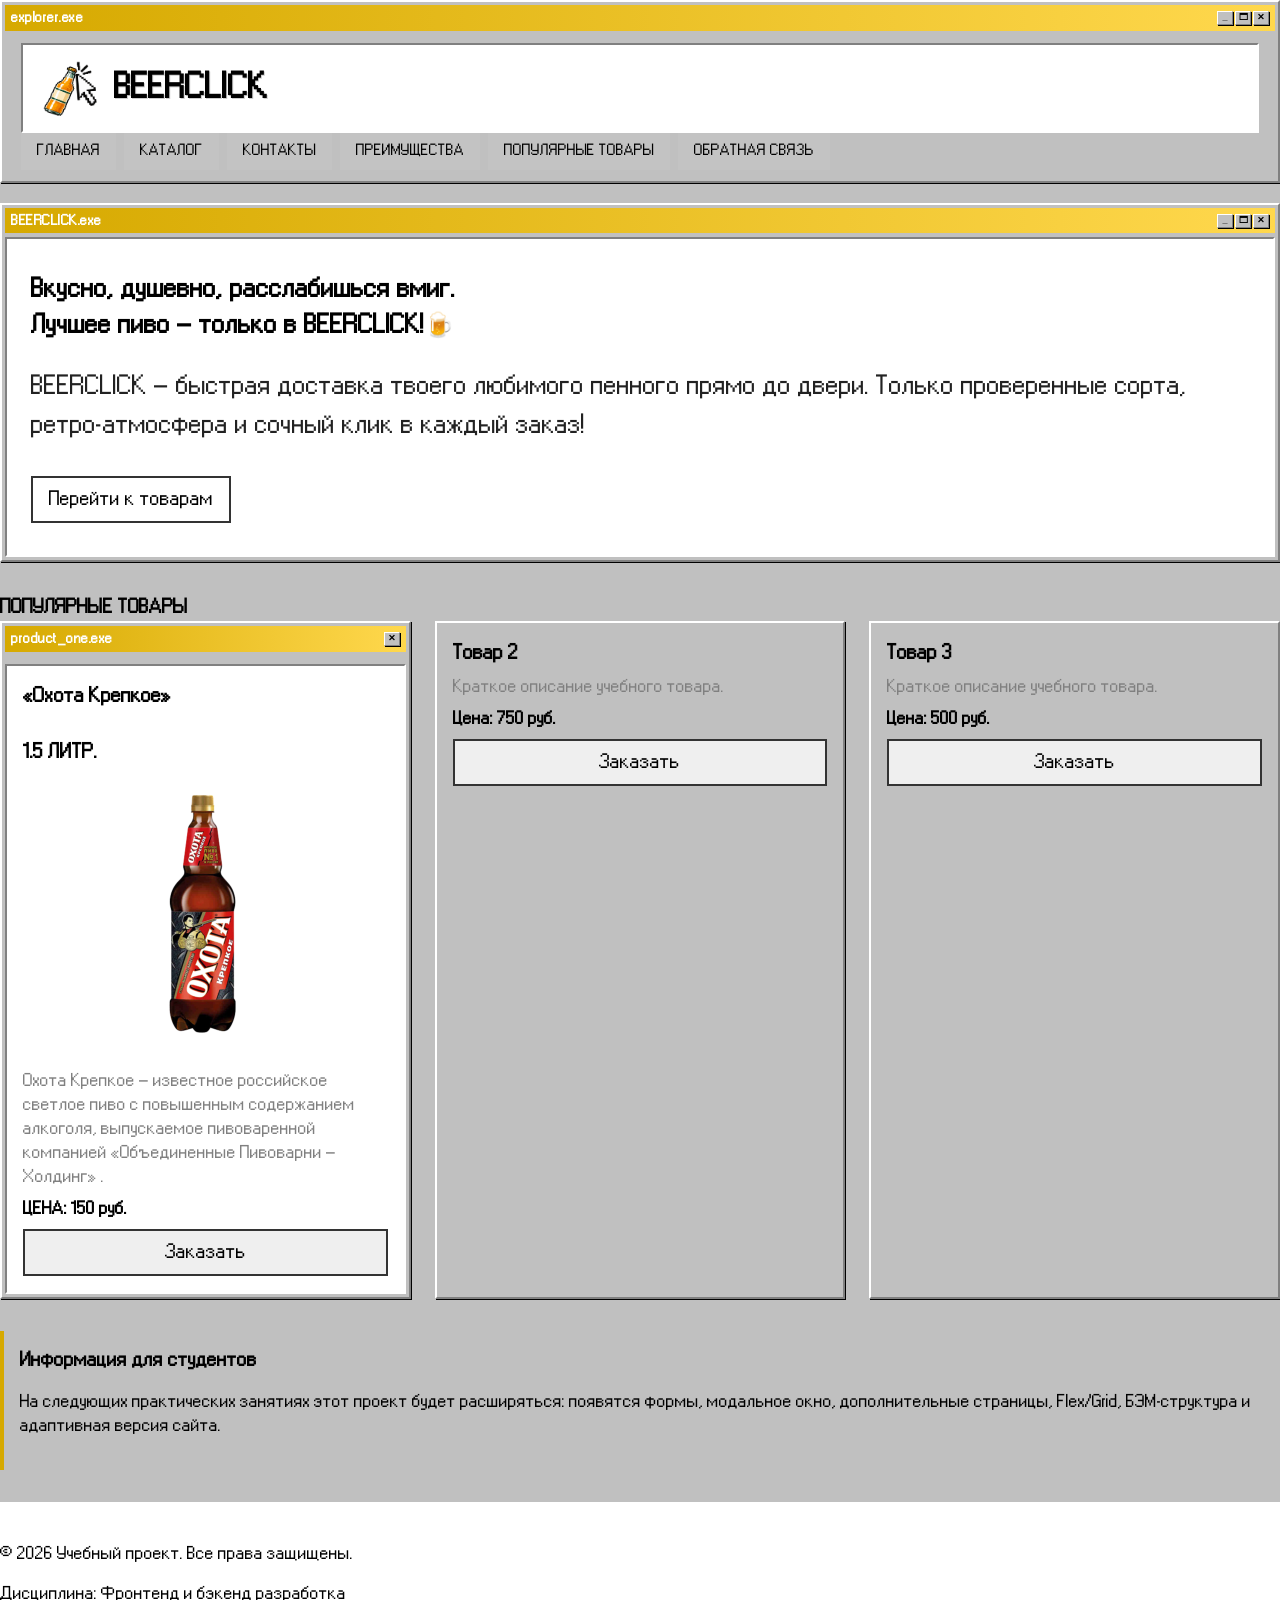
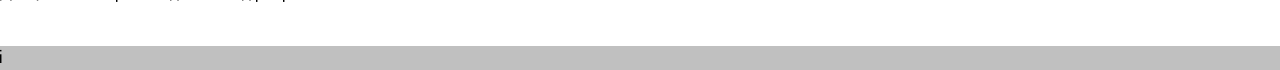
<file: index.html>
<!DOCTYPE html>
<html lang="ru">
<head>
 
  <meta charset="UTF-8">
  <meta name="viewport" content="width=device-width, initial-scale=1.0">
  <title>Учебный интернет-магазин</title>
  <link rel="stylesheet" href="css/style.css">
  <script src="js/main.js" defer></script>
</head>

<body>

  <dialog class="order-dialog" id="order-dialog" aria-labelledby="order-dialog-title">
    <h2 class="order-dialog__title" id="order-dialog-title">Оформление заявки</h2>

    <form class="order-form" id="order-form" action="#" method="post" novalidate>
      <input id="selected-product" name="selected-product" type="hidden">

      <div class="order-form__field">
        <label class="order-form__label" for="order-name">Имя</label>
        <input class="order-form__input" id="order-name" name="name" type="text" placeholder="Введите ваше имя" minlength="2" autocomplete="given-name" required>
      </div>

      <div class="order-form__field">
        <label class="order-form__label" for="order-email">E-mail</label>
        <input class="order-form__input" id="order-email" name="email" type="email" placeholder="example@mail.ru" autocomplete="email" required>
      </div>

      <div class="order-form__field">
        <label class="order-form__label" for="order-phone">Телефон</label>
        <input class="order-form__input" id="order-phone" name="phone" type="tel" inputmode="tel" placeholder="+7 (900) 000-00-00" pattern="^\+7 \(\d{3}\) \d{3}-\d{2}-\d{2}$" required>
        <small class="order-form__help">Формат: +7 (900) 000-00-00</small>
      </div>

      <div class="order-form__field">
        <label class="order-form__label" for="order-date">Дата связи</label>
        <input class="order-form__input" id="order-date" name="date" type="date">
      </div>

      <div class="order-form__field">
        <label class="order-form__label" for="order-topic">Тема заявки</label>
        <select class="order-form__select" id="order-topic" name="topic" required>
          <option value="">Выберите тему</option>
          <option value="product">Заказ товара</option>
          <option value="consultation">Консультация</option>
          <option value="delivery">Доставка</option>
        </select>
      </div>

      <div class="order-form__field">
        <label class="order-form__label" for="order-comment">Комментарий</label>
        <textarea class="order-form__textarea" id="order-comment" name="comment" rows="4" placeholder="Укажите дополнительную информацию"></textarea>
      </div>

      <div class="order-form__field order-form__field--checkbox">
        <label class="order-form__checkbox-label">
          <input class="order-form__checkbox" id="order-agreement" name="agreement" type="checkbox" required>
          Я согласен на обработку данных
        </label>
      </div>

      <div class="order-form__actions">
        <button class="button button--secondary" type="button" id="close-order-dialog">Закрыть</button>
        <button class="button button--primary" type="submit">Отправить заявку</button>
      </div>
    </form>
  </dialog>

  <p class="success-message" id="success-message" hidden>
    Форма успешно отправлена!
  </p>

  <header class="site-header win98-window ">

    <div class="window-title-bar">
      <div class="title-bar-text">explorer.exe</div>

      <div class="title-bar-controls">
        <button aria-label="Minimize" type="button">_</button>
        <button aria-label="Maximize" type="button">🗖</button>
        <button aria-label="Close" type="button">✕</button>
      </div>
    </div>

    <div class="site-header__inner">

      <div class="window-work-area">
        <div class="logo-container">
          <a href="/" class="logo-link">
            <img src="img/logo_bc.png" alt="BeerClick" class="logo-img">
          </a>

          <a href="/" class="logo-text">BEERCLICK</a>
        </div>
      </div>

      <nav class="site-nav" aria-label="Основная навигация">
        <ul class="site-nav__list">

          <li class="site-nav__item">
            <a class="site-nav__link" href="index.html">ГЛАВНАЯ</a>
          </li>

          <li class="site-nav__item">
            <a class="site-nav__link" href="catalog.html">КАТАЛОГ</a>
          </li>

          <li class="site-nav__item">
            <a class="site-nav__link" href="contacts.html">КОНТАКТЫ</a>
          </li>

          <li class="site-nav__item">
            <a class="site-nav__link" href="index.html#advantages">ПРЕИМУЩЕСТВА</a>
          </li>

          <li class="site-nav__item">
            <a class="site-nav__link" href="index.html#popular">ПОПУЛЯРНЫЕ ТОВАРЫ</a>
          </li>

          <li class="site-nav__item">
            <a class="site-nav__link" href="index.html#contacts">ОБРАТНАЯ СВЯЗЬ</a>
          </li>

        </ul>
      </nav>

    </div>
  </header>

  <main>

    <section class="hero win98-window">

      <div class="window-title-bar">
        <div class="title-bar-text">BEERCLICK.exe</div>

        <div class="title-bar-controls">
          <button aria-label="Minimize" type="button">_</button>
          <button aria-label="Maximize" type="button">🗖</button>
          <button aria-label="Close" type="button">✕</button>
        </div>
      </div>

      <div class="hero__work-area">
        <h1>
          Вкусно, душевно, расслабишься вмиг. <br>
          Лучшее пиво — только в BEERCLICK!🍺
        </h1>

        <p>
          BEERCLICK — быстрая доставка твоего любимого пенного прямо до двери.
          Только проверенные сорта, ретро-атмосфера и сочный клик в каждый заказ!
        </p>

        <a class="button" href="#popular">Перейти к товарам</a>
      </div>

    </section>

    <!-- 
    <section class="section" id="advantages">

      <h2>Преимущества проекта</h2>

      <ul>
        <li>понятная HTML-структура;</li>
        <li>семантические блоки страницы;</li>
        <li>подключение внешнего CSS-файла;</li>
        <li>подготовка к разработке многостраничного сайта.</li>
      </ul>

    </section>
    -->

    <section class="section" id="popular">

      <h2>ПОПУЛЯРНЫЕ ТОВАРЫ</h2>

      <div class="products-grid">

        <article class="product-card win98-window">

          <div class="window-title-bar">
            <div class="title-bar-text">product_one.exe</div>

            <div class="title-bar-controls">
              <button aria-label="Close" type="button">✕</button>
            </div>
          </div>

          <div class="product-card__content">
            <h3 class="product-card__title">«Охота Крепкое»<br><br>
            1.5 ЛИТР.</h3>

            <a href="/" class="pivo1">
              <img src="img/ohota_kr.png" alt="Охота Крепкое" class="product-beer-img">
            </a>

            <p class="product-card__description">Охота Крепкое — известное российское светлое пиво с повышенным содержанием алкоголя, выпускаемое пивоваренной компанией «Объединенные Пивоварни — Холдинг» .</p>
            <p class="product-card__price">ЦЕНА: 150 руб.</p>

            <button class="button product-card__button" type="button" data-product="Товар 1">Заказать</button>
          </div>

        </article>

        <article class="product-card">

          <h3 class="product-card__title">Товар 2</h3>
          <p class="product-card__description">Краткое описание учебного товара.</p>
          <p class="product-card__price">Цена: 750 руб.</p>

          <button class="button product-card__button" type="button" data-product="Товар 2">Заказать</button>

        </article>

        <article class="product-card">

          <h3 class="product-card__title">Товар 3</h3>
          <p class="product-card__description">Краткое описание учебного товара.</p>
          <p class="product-card__price">Цена: 500 руб.</p>

          <button class="button product-card__button" type="button" data-product="Товар 3">Заказать</button>

        </article>

      </div>

    </section>

    <aside class="aside-info">

      <h2>Информация для студентов</h2>

      <p>
        На следующих практических занятиях этот проект будет расширяться:
        появятся формы, модальное окно, дополнительные страницы, Flex/Grid,
        БЭМ-структура и адаптивная версия сайта.
      </p>
    </aside>

  </main>

  <footer id="contacts">

    <p>&copy; 2026 Учебный проект. Все права защищены.</p>
    <p>Дисциплина: Фронтенд и бэкенд разработка</p>

  </footer>
i
</body>
</html>
</file>
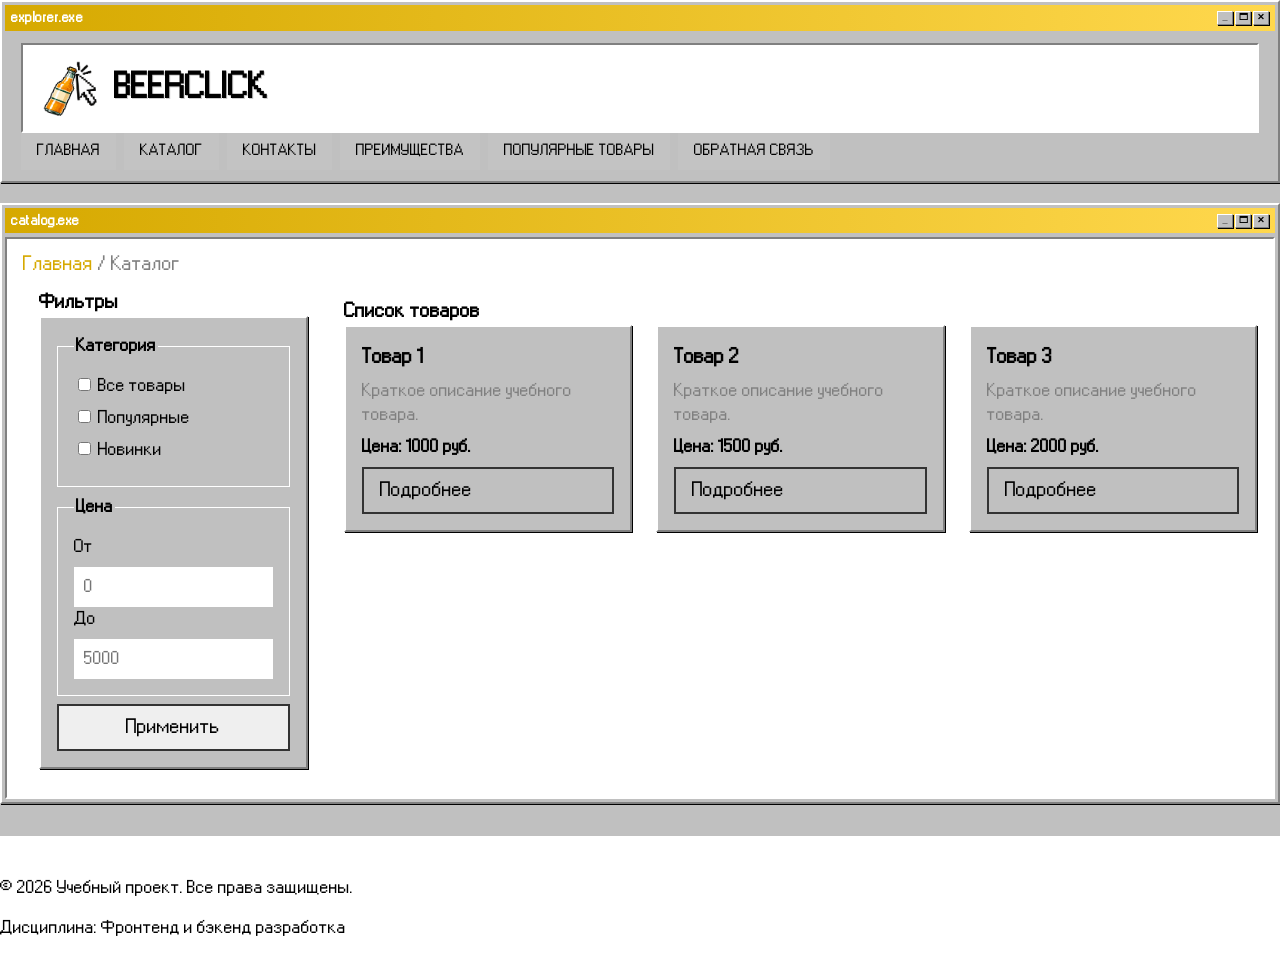
<file: catalog.html>
<!DOCTYPE html>
<html lang="ru">
<head>
  <meta charset="UTF-8">
  <meta name="viewport" content="width=device-width, initial-scale=1.0">
  <meta name="description" content="Каталог товаров учебного интернет-магазина.">
  <title>Каталог товаров — Учебный интернет-магазин</title>
  <link rel="stylesheet" href="css/style.css">
</head>
<body>
  <header class="site-header win98-window ">

    <div class="window-title-bar">
      <div class="title-bar-text">explorer.exe</div>

      <div class="title-bar-controls">
        <button aria-label="Minimize" type="button">_</button>
        <button aria-label="Maximize" type="button">🗖</button>
        <button aria-label="Close" type="button">✕</button>
      </div>
    </div>

    <div class="site-header__inner">

      <div class="window-work-area">
        <div class="logo-container">
          <a href="/" class="logo-link">
            <img src="img/logo_bc.png" alt="BeerClick" class="logo-img">
          </a>

          <a href="/" class="logo-text">BEERCLICK</a>
        </div>
      </div>

      <nav class="site-nav" aria-label="Основная навигация">
        <ul class="site-nav__list">

          <li class="site-nav__item">
            <a class="site-nav__link" href="index.html">ГЛАВНАЯ</a>
          </li>

          <li class="site-nav__item">
            <a class="site-nav__link" href="catalog.html">КАТАЛОГ</a>
          </li>

          <li class="site-nav__item">
            <a class="site-nav__link" href="contacts.html">КОНТАКТЫ</a>
          </li>

          <li class="site-nav__item">
            <a class="site-nav__link" href="index.html#advantages">ПРЕИМУЩЕСТВА</a>
          </li>

          <li class="site-nav__item">
            <a class="site-nav__link" href="index.html#popular">ПОПУЛЯРНЫЕ ТОВАРЫ</a>
          </li>

          <li class="site-nav__item">
            <a class="site-nav__link" href="index.html#contacts">ОБРАТНАЯ СВЯЗЬ</a>
          </li>

        </ul>
      </nav>

    </div>
  </header>
  <main>
    <section class="hero win98-window">
      <div class="window-title-bar">
        <div class="title-bar-text">catalog.exe</div>
            <div class="title-bar-controls">
              <button aria-label="Minimize" type="button">_</button>
              <button aria-label="Maximize" type="button">🗖</button>
              <button aria-label="Close" type="button">✕</button>
            </div>
      </div>
    <div class="window-work-area">
      <nav class="breadcrumbs" aria-label="Хлебные крошки">
      <a class="breadcrumbs__link" href="index.html">Главная</a>
      <span class="breadcrumbs__current">Каталог</span>
      </nav>
    
    <section class="catalog-layout">
      <aside class="catalog-filters">
        <h2>Фильтры</h2>
        <form class="filters-form" action="#" method="get">
          <fieldset>
            <legend>Категория</legend>
            <label>
              <input type="checkbox" name="category" value="all">
              Все товары
            </label>
            <label>
              <input type="checkbox" name="category" value="popular">
              Популярные
            </label>
            <label>
              <input type="checkbox" name="category" value="new">
              Новинки
            </label>
          </fieldset>
          <fieldset>
            <legend>Цена</legend>
            <label for="price-from">От</label>
            <input id="price-from" name="price-from" type="number" min="0" placeholder="0">
            <label for="price-to">До</label>
            <input id="price-to" name="price-to" type="number" min="0" placeholder="5000">
          </fieldset>
          <button class="button" type="submit">Применить</button>
        </form>
      </aside>

      <section class="catalog-products">
        <h2>Список товаров</h2>
        <div class="products-grid">
        <article class="product-card">
            <h3 class="product-card__title">Товар 1</h3>
            <p class="product-card__description">Краткое описание учебного товара.</p>
            <p class="product-card__price">Цена: 1000 руб.</p>
            <a class="button button--primary product-card__button" href="index.html#popular">Подробнее</a>
        </article>
        <article class="product-card">
            <h3 class="product-card__title">Товар 2</h3>
            <p class="product-card__description">Краткое описание учебного товара.</p>
            <p class="product-card__price">Цена: 1500 руб.</p>
            <a class="button button--primary product-card__button" href="index.html#popular">Подробнее</a>
        </article>
        <article class="product-card">
            <h3 class="product-card__title">Товар 3</h3>
            <p class="product-card__description">Краткое описание учебного товара.</p>
            <p class="product-card__price">Цена: 2000 руб.</p>
            <a class="button button--primary product-card__button" href="index.html#popular">Подробнее</a>
        </article>
        </div>
        </div>
            </section>
    </section>
  </main>
  <footer>
    <p>&copy; 2026 Учебный проект. Все права защищены.</p>
    <p>Дисциплина: Фронтенд и бэкенд разработка</p>
  </footer>
</body>
</html>
</file>
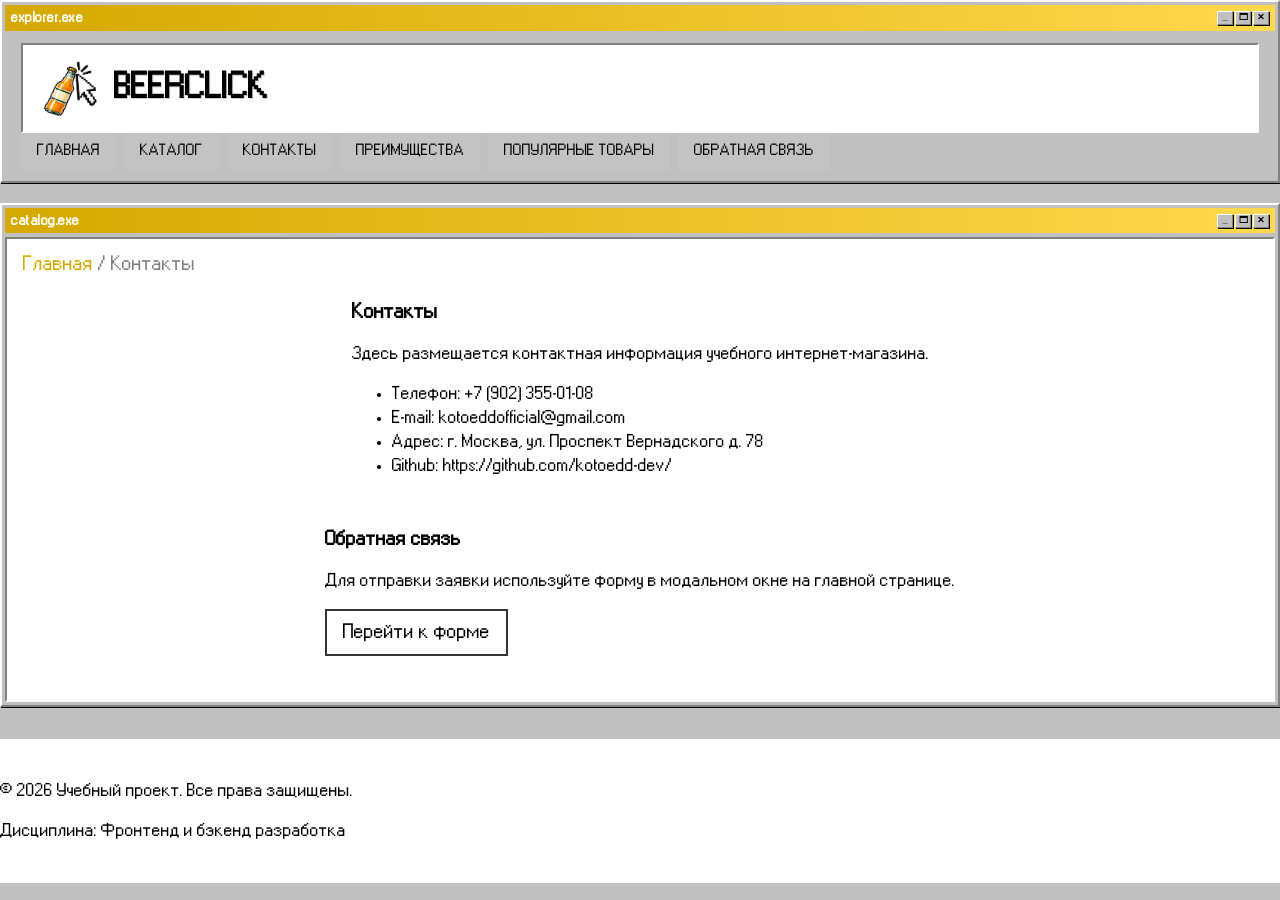
<file: contacts.html>
<!DOCTYPE html>
<html lang="ru">
<head>
  <meta charset="UTF-8">
  <meta name="viewport" content="width=device-width, initial-scale=1.0">
  <meta name="description" content="Контактная информация учебного интернет-магазина.">
  <title>Контакты — Учебный интернет-магазин</title>
  <link rel="stylesheet" href="css/style.css">
</head>
<body>
  <header class="site-header win98-window ">

    <div class="window-title-bar">
      <div class="title-bar-text">explorer.exe</div>

      <div class="title-bar-controls">
        <button aria-label="Minimize" type="button">_</button>
        <button aria-label="Maximize" type="button">🗖</button>
        <button aria-label="Close" type="button">✕</button>
      </div>
    </div>

    <div class="site-header__inner">

      <div class="window-work-area">
        <div class="logo-container">
          <a href="/" class="logo-link">
            <img src="img/logo_bc.png" alt="BeerClick" class="logo-img">
          </a>

          <a href="/" class="logo-text">BEERCLICK</a>
        </div>
      </div>

      <nav class="site-nav" aria-label="Основная навигация">
        <ul class="site-nav__list">

          <li class="site-nav__item">
            <a class="site-nav__link" href="index.html">ГЛАВНАЯ</a>
          </li>

          <li class="site-nav__item">
            <a class="site-nav__link" href="catalog.html">КАТАЛОГ</a>
          </li>

          <li class="site-nav__item">
            <a class="site-nav__link" href="contacts.html">КОНТАКТЫ</a>
          </li>

          <li class="site-nav__item">
            <a class="site-nav__link" href="index.html#advantages">ПРЕИМУЩЕСТВА</a>
          </li>

          <li class="site-nav__item">
            <a class="site-nav__link" href="index.html#popular">ПОПУЛЯРНЫЕ ТОВАРЫ</a>
          </li>

          <li class="site-nav__item">
            <a class="site-nav__link" href="index.html#contacts">ОБРАТНАЯ СВЯЗЬ</a>
          </li>

        </ul>
      </nav>

    </div>
  </header>
  <main>
    <section class="hero win98-window">
      <div class="window-title-bar">
        <div class="title-bar-text">catalog.exe</div>
            <div class="title-bar-controls">
              <button aria-label="Minimize" type="button">_</button>
              <button aria-label="Maximize" type="button">🗖</button>
              <button aria-label="Close" type="button">✕</button>
            </div>
      </div>
    <div class="window-work-area">
    <nav class="breadcrumbs" aria-label="Хлебные крошки">
        <a class="breadcrumbs__link" href="index.html">Главная</a>
        <span class="breadcrumbs__current">Контакты</span>
    </nav>
    <section class="section">
      <h1>Контакты</h1>
      <p>Здесь размещается контактная информация учебного интернет-магазина.</p>
      <ul>
        <li>Телефон: +7 (902) 355-01-08</li>
        <li>E-mail: kotoeddofficial@gmail.com</li>
        <li>Адрес: г. Москва, ул. Проспект Вернадского д. 78</li>
        <li>Github: https://github.com/kotoedd-dev/</li>
      </ul>
    </section>
    <section class="section" id="feedback">
      <h2>Обратная связь</h2>
      <p>Для отправки заявки используйте форму в модальном окне на главной странице.</p>
      <a class="button" href="index.html#contacts">Перейти к форме</a>
    </section>
  </main>
  <footer>
    <p>&copy; 2026 Учебный проект. Все права защищены.</p>
    <p>Дисциплина: Фронтенд и бэкенд разработка</p>
  </footer>
</body>
</html>
</file>
<file: css/style.css>
@keyframes glitch {
  0% { transform: translate(0); }
  20% { transform: translate(-2px, 2px); }
  40% { transform: translate(-2px, -2px); }
  60% { transform: translate(2px, 2px); }
  80% { transform: translate(2px, -2px); }
  100% { transform: translate(0); }
}

@font-face {
  font-family: 'BeerClickFont'; 
  src: url('../fonts/MSW98UI-Regular.otf') format('truetype'); 
  font-weight: normal;
  font-style: normal;
  font-display: swap;
}

@font-face {
  font-family: 'Inter'; 
  src: url('../fonts/Inter-Black.ttf') format('truetype');
  font-weight: 400; 
  font-style: normal;
  font-display: swap;
}

:root {
  --color-bg: #c0c0c0;          
  --color-text: #000000;        
  --color-muted: #808080;       
  
  --color-surface: #ffffff;      
  --color-surface-card: #c0c0c0; 
  --color-white: #ffffff;        
  --color-text-light: #ffffff;   
  
--color-primary: #D6A900;
--color-primary-dark: #A67C00;

  --win-border-light: #ffffff;   
  --win-border-dark: #808080;    
  --win-border-shadow: #000000;  

  --space-xs: 4px;
  --space-sm: 8px;
  --space-md: 16px;
  --space-lg: 24px;
  --space-xl: 32px;
  --radius-sm: 0px;             
  --radius-md: 0px;
  --radius-lg: 0px;
  --container-width: 2000px;
}

* {
  box-sizing: border-box;
}

html {
  scroll-behavior: smooth;
}
h2 {
  font-size: 18px;
}
h1, h2, h3 {
  font-family: 'BeerClickFont', sans-serif;
  margin: 0;
}
header {
  margin-bottom: 20px;
  max-width: var(--container-width);
  margin: 0 auto;
  font-family: "BeerClickFont", -apple-system, BlinkMacSystemFont, Roboto, sans-serif;
  line-height: 1.5;
  color: var(--color-text);
  background-color: var(--color-bg);
}

body {
  margin: 0;
  font-family: "BeerClickFont", -apple-system, BlinkMacSystemFont, Roboto, sans-serif;
  line-height: 1.5;
  color: var(--color-text);
  background-color: var(--color-bg);
}

h1 {
    font-family: "BeerClickFont", -apple-system, BlinkMacSystemFont, Roboto, sans-serif;
}

a {
  color: var(--color-text);
  transition: color 0.2s ease;
}

a:hover {
  color: var(--color-text);
}

a:focus-visible {
  outline: 2px solid var(---color-text);
  outline-offset: 3px;
}

.site-header {
  background-color: var(--color-surface);
  border-bottom: 1px solid var(--color-border);
}

.site-header__inner {
  background-color: #c0c0c0; 
  padding: var(--space-sm) var(--space-md);
}

.logo-container {
  display: flex;
  align-items: center;
  gap: 15px;
}

.logo-img {
  display: block;
  width: 60px; 
  height: auto;
  object-fit: contain;
}

.window-work-area .logo-container a.logo-text,
.window-work-area .logo-container a.logo-text:visited {
  font-family: 'BeerClickFont', sans-serif; 
  font-size: 32px;
  font-weight: 900; 
  color: #000000 !important; /* Убирает влияние других стилей */
  text-decoration: none;
  transition: color 0.3s ease;
  text-shadow: 1px 1px 0px rgba(0,0,0,0.2);
}

/* Состояние при наведении */
.window-work-area .logo-container a.logo-text:hover {
  transform: translateY(-2px);
  color: #FFD84D!important; /* Заставит цвет измениться */
  text-shadow: 2px 2px 0px #000, 4px 4px 0px #808080;
}

.window-work-area {
  background-color: #ffffff !important; 
  padding: 12px 16px;                 
  flex-direction: column; 
  border-top: 2px solid #808080 !important;
  border-left: 2px solid #808080 !important;
  border-right: 2px solid #ffffff !important;
  border-bottom: 2px solid #ffffff !important;
  
  display: flex;
  align-items: stretch;
}

.logo-text {
  font-family: 'BeerClickFont', sans-serif;
  font-size: 32px;
  font-weight: 1000;
  color: #000000 !important; 
  text-decoration: none;
}

.site-nav__list {
  display: flex;
  flex-wrap: wrap;
  align-items: center;
  gap: var(--space-sm); 
  padding: 0;
  margin: 0;
  list-style: none;
}

.site-nav__link {
  display: inline-block;
  padding: var(--space-sm) var(--space-md);
  color: var(--color-text);
  text-decoration: none;
  font-size: 14px;
  font-weight: 500;
  background-color: rgba(255, 255, 255, 0.04); 
  border: 1px solid var(--color-border); 
  border-radius: var(--radius-sm);
  transition: all 0.2s ease-in-out;
}

.site-nav__link:hover {
  color: var(--color-white);
  background-color: var(--color-primary); 
  border-color: var(--color-primary);
  box-shadow: 0 0 10px rgba(255, 255, 255, 0.25); 
}

.site-nav__link--active {
  color: var(--color-primary);
  background-color: rgba(255, 208, 0, 0.1);
  border-color: var(--color-primary);
}

.button {
  display: inline-block;
  padding: var(--space-sm) var(--space-md);
  border: 2px solid #333333;;
  border-radius: var(--radius-sm);
  font: inherit;
  text-decoration: none;
  cursor: pointer;
  transition: all 0.2s ease;
  font-size: 18px;

}

.button:hover {
  background-color: #000000; 
  border-color: #000000;     
  color: #FDFBF7;            
}

.button--primary {
  color: var(--color-#000000);
  background-color: var(--color-bg);
}

.button--primary:hover {
  color: var(--color-#000000);
  background-color: var(--color-text);
}

.button--secondary {
  color: var(--color-primary);
  background-color: transparent;
  border: 1px solid var(--color-primary);
}

.button--secondary:hover {
  color: var(--color-white);
  background-color: var(--color-primary);
}

.button:focus-visible {
  outline: 2px solid var(--color-primary);
  outline-offset: 3px;
}

.button:disabled {
  opacity: 0.6;
  cursor: not-allowed;
}

footer {
  background-color: var(--color-surface);
  padding: var(--space-lg) 0;
}

.breadcrumbs {
  max-width: var(--container-width);
  font-size: 18px;
  color: var(--color-muted);
  margin-bottom: 20px;
  position: static; 
}

.breadcrumbs__link {
  color: var(--color-primary);
  text-decoration: none;
}

.breadcrumbs__link:hover {
  text-decoration: underline;
}

.breadcrumbs__current::before {
  content: " / ";
  color: var(--color-muted);
}

.win98-window {
  background-color: #c0c0c0 !important; 
  border-radius: 0 !important;          

  border-top: 2px solid #ffffff !important;
  border-left: 2px solid #ffffff !important;
  border-right: 2px solid #808080 !important;
  border-bottom: 2px solid #808080 !important;
  box-shadow: 1px 1px 0px 0px #000000 !important;
  padding: 3px !important; 
}

.window-title-bar {
  background: linear-gradient(90deg, #D6A900, #FFD84D); 
  display: flex;
  justify-content: space-between;
  align-items: center;
  padding: 3px 6px;
  margin-bottom: var(--space-xs);
}

.title-bar-text {
  color: #ffffff;
  font-weight: bold;
  font-size: 13px;
  letter-spacing: 0.5px;
}

.title-bar-controls {
  display: flex;
  gap: 2px;
}

.title-bar-controls button {
  background-color: #c0c0c0;
  border-top: 1px solid #ffffff;
  border-left: 1px solid #ffffff;
  border-right: 1px solid #808080;
  border-bottom: 1px solid #808080;
  box-shadow: 1px 1px 0px 0px #000000;
  border-radius: 0;
  width: 16px;
  height: 14px;
  font-size: 9px;
  font-weight: bold;
  color: #000000;
  display: flex;
  align-items: center;
  justify-content: center;
  cursor: pointer;
  padding: 0 0 2px 0;
}

.title-bar-controls button:active {
  border-top: 1px solid #808080;
  border-left: 1px solid #808080;
  border-right: 1px solid #ffffff;
  border-bottom: 1px solid #ffffff;
  box-shadow: none;
  padding: 1px 0 0 1px;
}

.hero {
  display: block !important;
  margin-top: 20px !important;; 
  max-width: var(--container-width);
  margin: 0 auto var(--space-xl);
  
}

.hero__work-area {
  background-color: #ffffff !important; 
  padding: var(--space-xl) var(--space-lg); 

  border-top: 2px solid #808080 !important;
  border-left: 2px solid #808080 !important;
  border-right: 2px solid #ffffff !important;
  border-bottom: 2px solid #ffffff !important;
  
  color: #000000 !important; 
}

.hero__work-area h1 {
  margin-top: 0;
  margin-bottom: 24px;
  color: #000000;
}

.hero__work-area p {
  font-size: 24px;
  margin-bottom: 32px;
  line-height: 1.6;
  color: #222222;
}

.section {
  max-width: var(--container-width);
  margin: 0 auto var(--space-xl);
}

.section h2 {
  margin-top: 0;
}

.products-grid {
  display: grid;
  grid-template-columns: repeat(3, 1fr);
  gap: var(--space-lg);
}

.product-card {
  display: flex;
  flex-direction: column;
  gap: var(--space-sm);
  padding: var(--space-md);
  background-color: var(--color-surface-card);
  border-radius: 0;
  
  border-top: 2px solid var(--win-border-light);
  border-left: 2px solid var(--win-border-light);
  border-right: 2px solid var(--win-border-dark);
  border-bottom: 2px solid var(--win-border-dark);
  box-shadow: 1px 1px 0px 0px var(--win-border-shadow);
}

.product-card:hover {
  transform: none !important; 
  border-color: #ffffff !important;
}

.product-card--featured {
  border-color: var(--color-primary);
  box-shadow: 0 4px 12px rgba(255, 208, 0, 0.15);
}

.product-card--discount {
  border-color: var(--color-danger);
}

.product-card__title {
  margin: 0;
  color: var(--color-text);
}

.product-card__description {
  margin: 0;
  color: var(--color-muted);
}

.product-card__price {
  margin: 0;
  font-weight: 700;
}

.product-card--discount .product-card__price {
  color: var(--color-danger);
}

.pivo1 {
  display: block;
  text-align: center;
  margin: 15px auto;
  width: 100%;
}

.product-beer-img {
  display: inline-block;
  width: auto !important;   
  height: 250px !important;  
  max-width: 100%;          
  object-fit: contain;      
}

.aside-info {
  max-width: var(--container-width);
  margin: 0 auto var(--space-xl);
  padding: var(--space-md);
  border-left: 4px solid var(--color-primary);
  background-color: var(--color-surface-aside);
}

.product-card__content {
  padding: var(--space-md);
  background-color: #ffffff; 
  border-top: 2px solid #808080;  
  border-left: 2px solid #808080;
  border-right: 2px solid #ffffff;
  border-bottom: 2px solid #ffffff;
  display: flex;
  flex-direction: column;
  gap: var(--space-sm);
  flex-grow: 1; 
}

.catalog-layout {
  display: flex;
  flex-direction: row;
  justify-content: flex-start; /* Прижимает содержимое к левому краю */
  align-items: flex-start;
  gap: 20px; /* Задает фиксированное расстояние между фильтрами и товарами */
  width: 100%;
}

.catalog-filters {
  grid-area: filters;
  padding: var(--space-md);
  border: 1px solid var(--color-border);
  border-radius: var(--radius-md);
  background-color: var(--color-surface-aside);
  margin-top: -25px;
}

.catalog-products {
  grid-area: products;
}

.filters-form {
  display: flex;
  flex-direction: column;
  gap: var(--space-sm);
  padding: var(--space-md);
  background-color: var(--color-surface-card);
  border-radius: 0;
  
  border-top: 2px solid var(--win-border-light);
  border-left: 2px solid var(--win-border-light);
  border-right: 2px solid var(--win-border-dark);
  border-bottom: 2px solid var(--win-border-dark);
  box-shadow: 1px 1px 0px 0px var(--win-border-shadow);
}

.filters-form fieldset {
  margin: 0;
  padding: var(--space-md);
  border: 1px solid var(--color-white);
  border-radius: var(--radius-sm);
}

.filters-form legend {
  font-weight: 700;
}

.filters-form label {
  display: block;
  margin-bottom: var(--space-sm);
}

.filters-form input[type="number"] {
  width: 100%;
  padding: 8px 10px;
  border: 1px solid var(--color-border);
  border-radius: var(--radius-sm);
  background-color: var(--color-white);
  color: var(--color-text);
  font: inherit;
}

.order-dialog {
  width: min(100% - 32px, 560px);
  padding: var(--space-lg);
  border: none;
  border-radius: var(--radius-lg);
  background-color: var(--color-surface-card);
  color: var(--color-text);
}

.order-dialog::backdrop {
  background-color: rgba(0, 0, 0, 0.6);
}

.order-dialog__title {
  margin-top: 0;
}

.order-form__field {
  margin-bottom: var(--space-md);
}

.order-form__label {
  display: block;
  margin-bottom: var(--space-xs);
}

.order-form__input,
.order-form__select,
.order-form__textarea {
  width: 100%;
  padding: 10px 12px;
  border: 1px solid var(--color-border);
  border-radius: var(--radius-sm);
  background-color: var(--color-bg);
  color: var(--color-text);
  font: inherit;
}

.order-form__input:hover,
.order-form__select:hover,
.order-form__textarea:hover {
  border-color: var(--color-primary);
}

.order-form__input:focus-visible,
.order-form__select:focus-visible,
.order-form__textarea:focus-visible {
  outline: 2px solid var(--color-primary);
  outline-offset: 3px;
}

.order-form__checkbox {
  width: auto;
}

.order-form__help {
  display: block;
  margin-top: var(--space-xs);
  color: var(--color-muted);
}

.order-form__actions {
  display: flex;
  gap: var(--space-md);
  margin-top: var(--space-lg);
}

[aria-invalid="true"] {
  border-color: var(--color-danger);
}

.success-message {
  max-width: var(--container-width);
  margin: var(--space-lg) auto;
  padding: var(--space-md);
  border-left: 4px solid var(--color-success);
  background-color: var(--color-success-bg);
}
</file>
